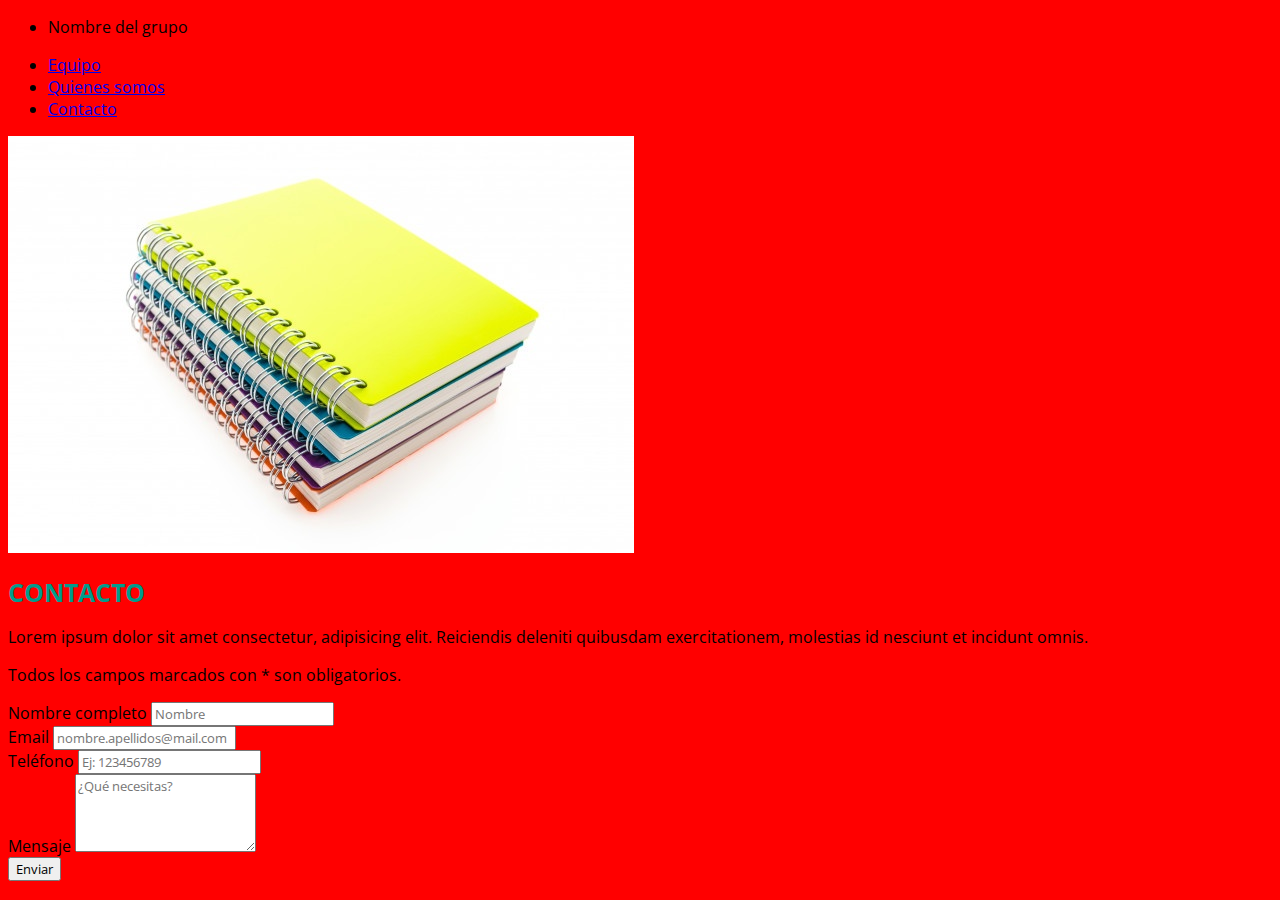
<file: index.html>
<!doctype html>
<html class="no-js" lang="en">

<head>
  <meta charset="utf-8" />
  <meta name="viewport" content="width=device-width, initial-scale=1.0" />
  <title>Foundation | Welcome</title>
  <link rel="preconnect" href="https://fonts.gstatic.com">
  <link href="https://fonts.googleapis.com/css2?family=Open+Sans:ital,wght@0,300;0,400;0,600;0,700;0,800;1,300;1,400;1,600;1,700;1,800&display=swap" rel="stylesheet">
  <link rel="stylesheet" href="./styles/style.css">
  <link rel="stylesheet" href="https://dhbhdrzi4tiry.cloudfront.net/cdn/sites/foundation.min.css">
</head>

<body>

  <!-- Start Top Bar -->
  <div class="top-bar ">
    <div class="top-bar-left ">
      <ul class="menu header-custom">
        <li class="menu-text">Nombre del grupo</li>
      </ul>

    </div>
    <div class="top-bar-right ">
      <ul class="menu header-custom">
        
        <li><a href="#">Equipo</a></li>
        <li><a href="#">Quienes somos</a></li>
        <li><a href="#">Contacto</a></li>
      </ul>
    </div>
  </div>
  <!-- End Top Bar -->

  <div class="callout large primary">
    <div class="row column text-center">
      <img src="imagenes/cuaderno.jpg" />

    </div>
  </div>

  <!-- We can now combine rows and columns when there's only one column in that row -->
  <div class="row medium-8 large-7 column">

    <div class="row column text-center">
      <h1 class="title1">CONTACTO</h1>
      <p class="paragraph1">Lorem ipsum dolor sit amet consectetur, adipisicing elit. Reiciendis deleniti quibusdam exercitationem, molestias id nesciunt et incidunt omnis.</p>
      <p>Todos los campos marcados con * son obligatorios.</p>


    </div>

    <form>
      <div class="row">
        <div class="large-12 columns">
          <label>Nombre completo
            <input type="text" placeholder="Nombre" />
          </label>
        </div>
      </div>
      <div class="row">
        <div class="large-8 columns">
          <label>Email
            <input type="text" placeholder="nombre.apellidos@mail.com" />
          </label>
        </div>
        <div class="large-4 columns">
          <label>Teléfono
            <input type="text" placeholder="Ej: 123456789" />
          </label>
        </div>

      </div>

      <div class="row">
        <div class="large-12 columns">
          <label>Mensaje
            <textarea rows="4" placeholder="¿Qué necesitas?"></textarea>
          </label>
        </div>
      </div>
      <div class="row align-justify">

        <input class="button column small-4" type="submit" value="Enviar" />
      </div>





    </form>


  </div>

  <script src="https://code.jquery.com/jquery-2.1.4.min.js"></script>
  <script src="https://dhbhdrzi4tiry.cloudfront.net/cdn/sites/foundation.js"></script>
  <script>
    $(document).foundation();
  </script>
</body>

</html>
</file>
<file: styles/style.css>
*{
  font-family: 'Open Sans', sans-serif;
}

.img-res {
  width: 268px;
  height: 268px;
}
.media-object{
    display:flex;
}
h1{
color:red;
font-size: 5px;
}

body{
  background-color: red;
}

.primary{
  background-color: red;
}

.title1{
  font-size: 25px;
  font-family: 'Open Sans', sans-serif;
  color: rgb(0, 156, 141);
}

p{
  margin: 100px, 100px;
}


@media (max-width: 767px) {
  .img-res {
    width: 205px;
    height: 205px;
  }

#media-object-section {
  order: 2;
}
#thumbnail {
  order: 1;
}

}

@media (max-width: 540px) {
  .img-res {
    width: 180px;
    height: 180px;
  }


}

@media (min-width: 768px) and (max-width:1199px) {
  .img-res {
    width: 268px;
    height: 268px;
  }
}

@media (min-width: 1199px) {
  .img-res {
    width: 268px;
    height: 268px;
  }
}
.parent {
    position: relative;
    width: 100%;
    margin: 0 auto;
  }
  .parent img {
    vertical-align: middle;
  }
  .parent .text {
    position: absolute;
    bottom: 0;
  
    /*background: rgb(0, 0, 0);
    background: rgba(0, 0, 0, 0.5);
    color: #ffffff;*/
   background: rgb(253, 253, 253);
    background: rgba(255, 254, 254, 0.5);
    color: #000000;
   
    width: 100%;
    padding: 20px;
  }
  .text{
      text-align: left;
      font-weight: bold;

  }
</file>
